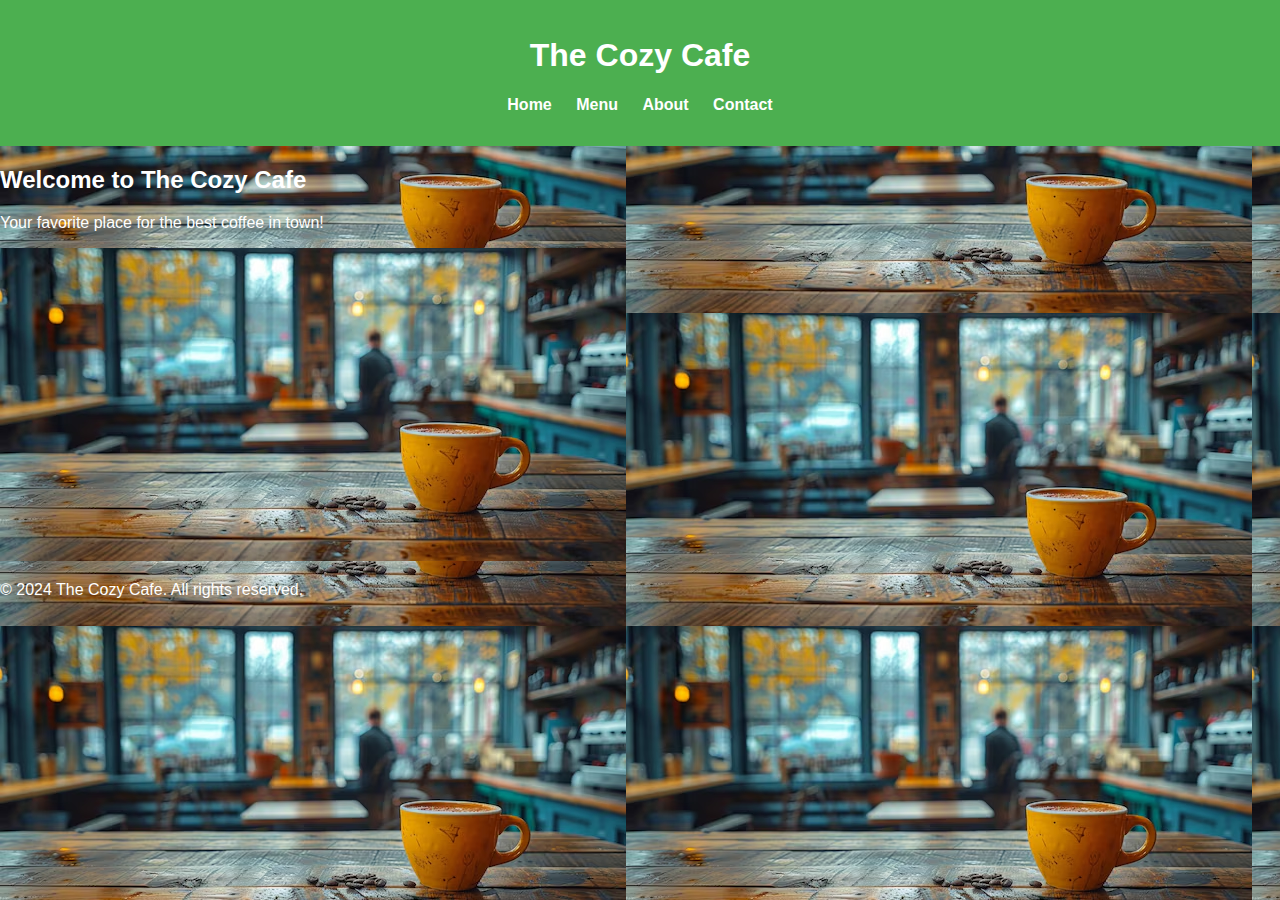
<file: website/index.html>
<!DOCTYPE html>
<html lang="en">
<head>
    <meta charset="UTF-8">
    <meta name="viewport" content="width=device-width, initial-scale=1.0">
    <title>The Cozy Cafe - Home</title>
    <link rel="stylesheet" href="styles.css">
</head>
<body background=mapara.avif>
    <header>
        <h1>The Cozy Cafe</h1>
        <nav>
            <ul>
                <li><a href="index.html">Home</a></li>
                <li><a href="menu.html">Menu</a></li>
                <li><a href="about.html">About</a></li>
                <li><a href="contact.html">Contact</a></li>
            </ul>
        </nav>
    </header>
    <main>
        <font color="white"><h2>
        <h2>Welcome to The Cozy Cafe</h2>
        <p>Your favorite place for the best coffee in town!</p>
        <img src="mapara.avif" alt="Cozy Cafe image" />
    </main>
    <footer>
        <p>&copy; 2024 The Cozy Cafe. All rights reserved.</p>
    </footer>
</body>
</html>
</file>
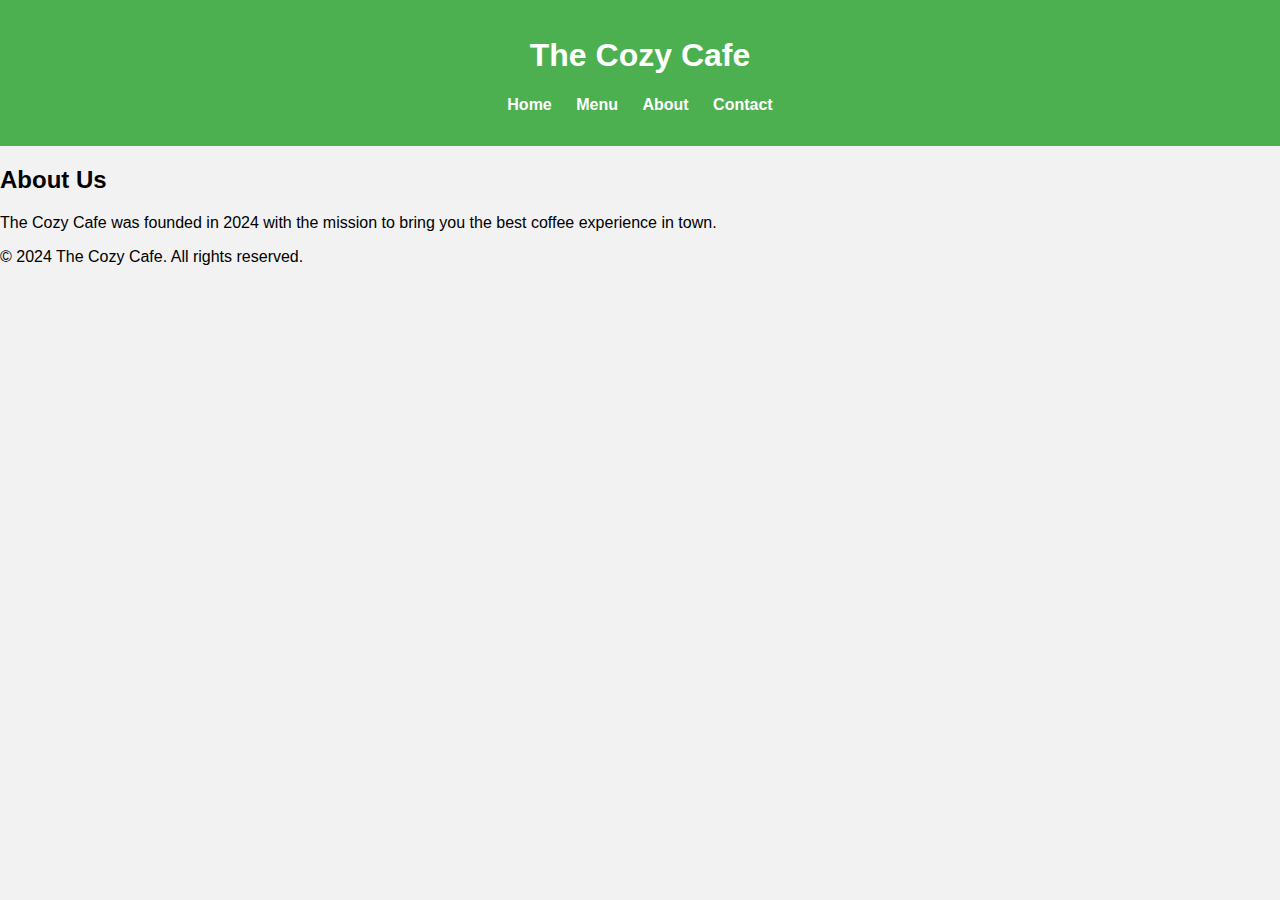
<file: website/about.html>
<!DOCTYPE html>
<html lang="en">
<head>
    <meta charset="UTF-8">
    <meta name="viewport" content="width=device-width, initial-scale=1.0">
    <title>The Cozy Cafe - About</title>
    <link rel="stylesheet" href="styles.css">
</head>
<body>
    <header>
        <h1>The Cozy Cafe</h1>
        <nav>
            <ul>
                <li><a href="index.html">Home</a></li>
                <li><a href="menu.html">Menu</a></li>
                <li><a href="about.html">About</a></li>
                <li><a href="contact.html">Contact</a></li>
            </ul>
        </nav>
    </header>
    <main>
        <h2>About Us</h2>
        <p>The Cozy Cafe was founded in 2024 with the mission to bring you the best coffee experience in town.</p>
    </main>
    <footer>
        <p>&copy; 2024 The Cozy Cafe. All rights reserved.</p>
    </footer>
</body>
</html>
</file>
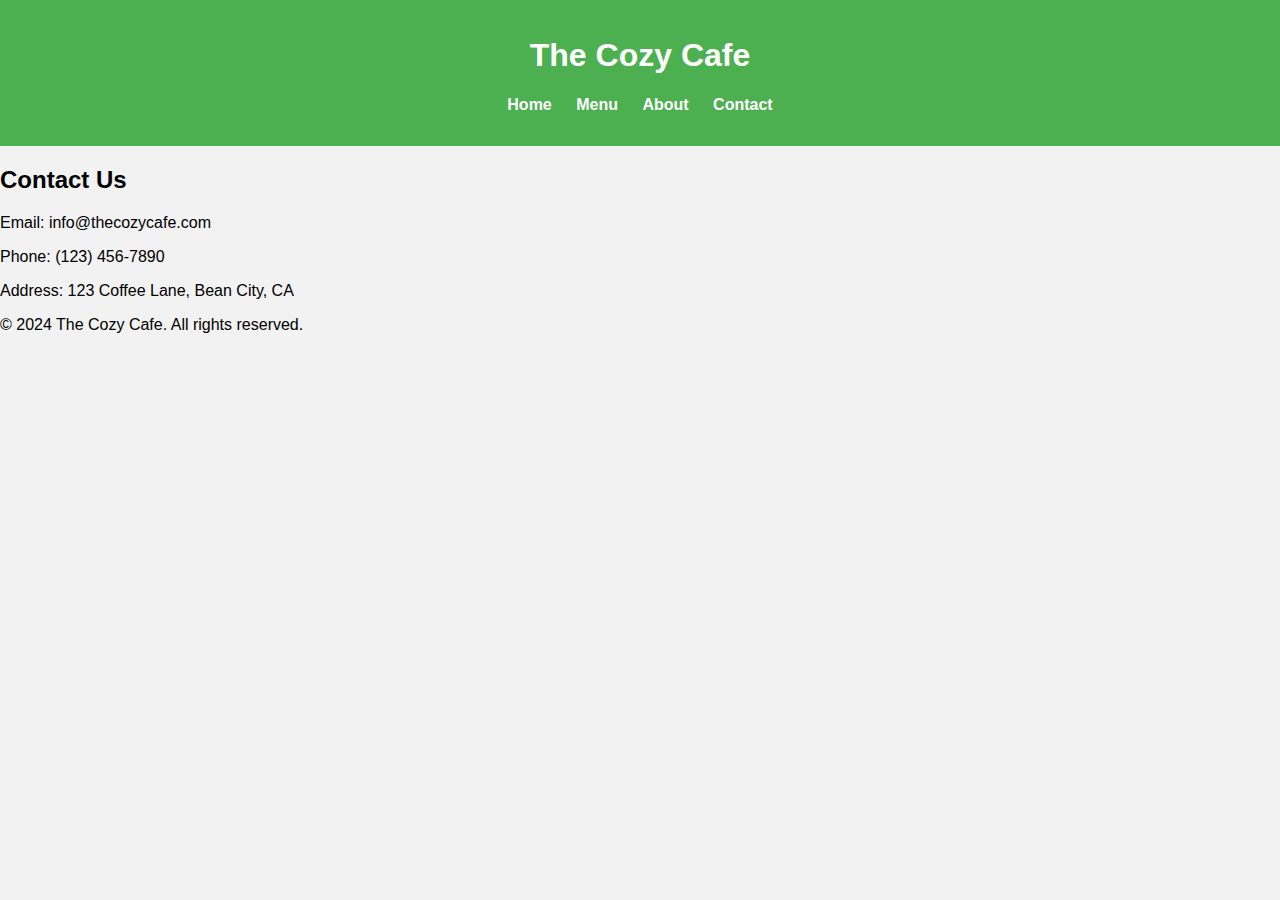
<file: website/contact.html>
<!DOCTYPE html>
<html lang="en">
<head>
    <meta charset="UTF-8">
    <meta name="viewport" content="width=device-width, initial-scale=1.0">
    <title>The Cozy Cafe - Contact</title>
    <link rel="stylesheet" href="styles.css">
</head>
<body>
    <header>
        <h1>The Cozy Cafe</h1>
        <nav>
            <ul>
                <li><a href="index.html">Home</a></li>
                <li><a href="menu.html">Menu</a></li>
                <li><a href="about.html">About</a></li>
                <li><a href="contact.html">Contact</a></li>
            </ul>
        </nav>
    </header>
    <main>
        <h2>Contact Us</h2>
        <p>Email: info@thecozycafe.com</p>
        <p>Phone: (123) 456-7890</p>
        <p>Address: 123 Coffee Lane, Bean City, CA</p>
    </main>
    <footer>
        <p>&copy; 2024 The Cozy Cafe. All rights reserved.</p>
    </footer>
</body>
</html>
</file>
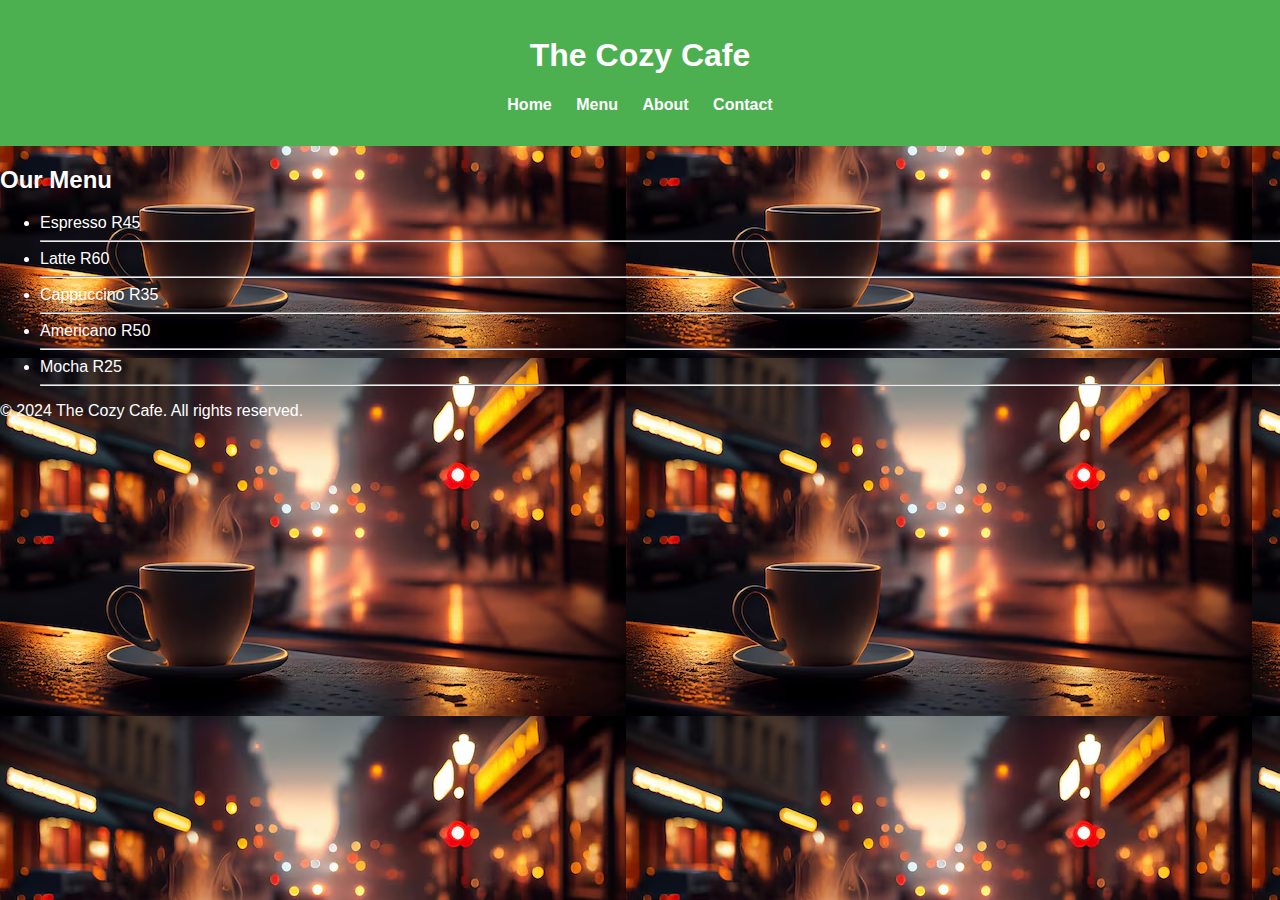
<file: website/menu.html>
<!DOCTYPE html>
<html lang="en">
<head>
    <meta charset="UTF-8">
    <meta name="viewport" content="width=device-width, initial-scale=1.0">
    <title>The Cozy Cafe - Menu</title>
    <link rel="stylesheet" href="styles.css">
</head>
<body background=hood.avif>
    <header>
        <h1>The Cozy Cafe</h1>
        <nav>
            <ul>
                <li><a href="index.html">Home</a></li>
                <li><a href="menu.html">Menu</a></li>
                <li><a href="about.html">About</a></li>
                <li><a href="contact.html">Contact</a></li>
            </ul>
        </nav>
    </header>
    <main>
        <font color="white"><h2>
        <h2>Our Menu</h2>
        <ul>
            <li>Espresso R45</li>
            <hr>
            <li>Latte R60</li>
            <hr>
            <li>Cappuccino R35</li>
            <hr>
            <li>Americano R50</li>
            <hr>
            <li>Mocha R25</li>
            <hr>
        </ul>
    </main>
    <footer>
        <p>&copy; 2024 The Cozy Cafe. All rights reserved.</p>
    </footer>
</body>
</html>
</file>
<file: website/styles.css>
body {
    font-family: Arial, sans-serif;
    margin: 0;
    padding: 0;
    background-color: #f2f2f2;
}

header {
    background-color: #4CAF50;
    color: white;
    padding: 1em;
    text-align: center;
}

nav ul {
    list-style-type: none;
    padding: 0;
}

nav ul li {
    display: inline;
    margin: 0 10px;
}

nav ul li a {
    color: white;
    text-decoration: none;
    font-weight: bold;
}
</file>
